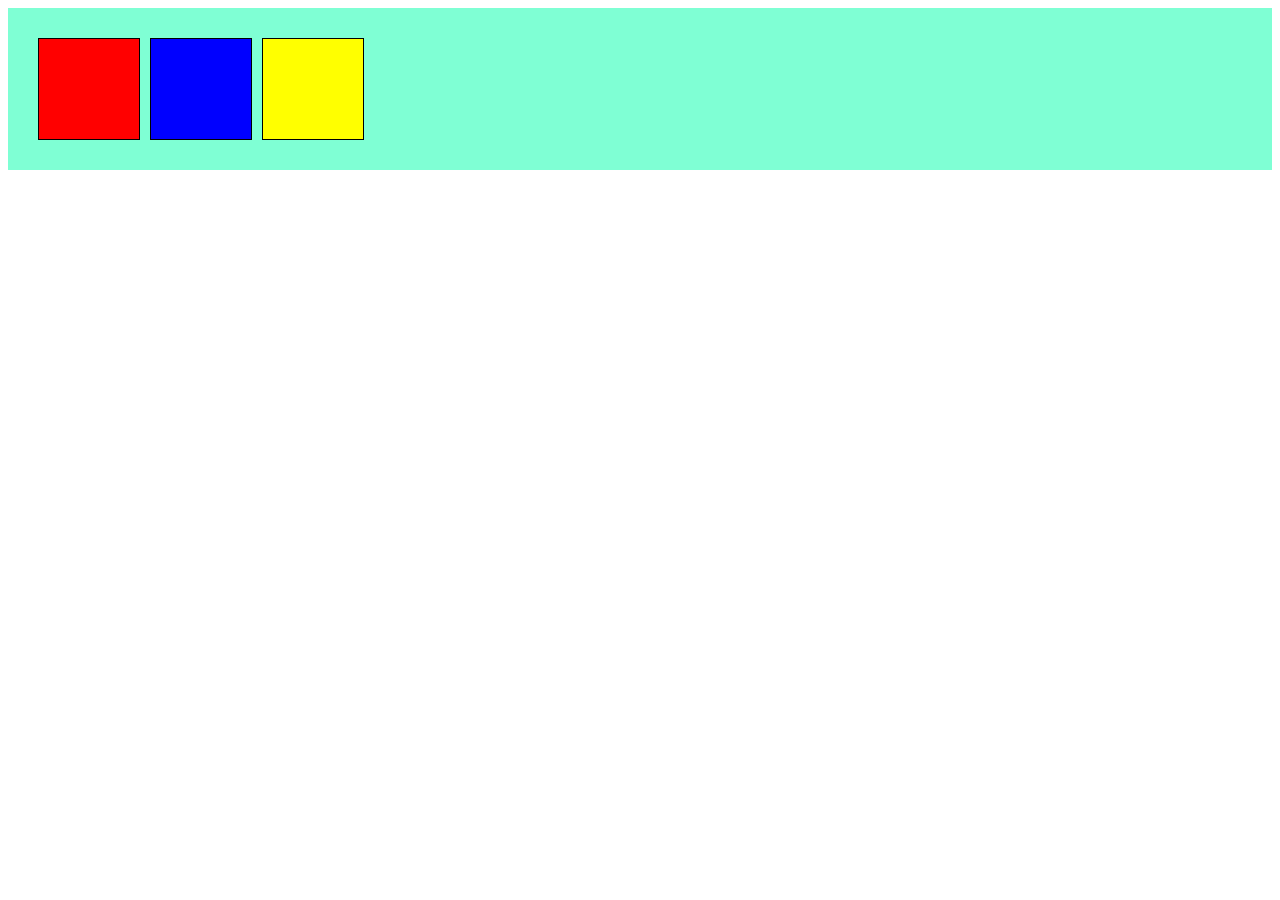
<file: baitapDOM1/index.html>
<!DOCTYPE html>
<html lang="en">

<head>
    <meta charset="UTF-8">
    <meta name="viewport" content="width=device-width, initial-scale=1.0">
    <title>Document</title>

    <link rel="stylesheet" href="./style.css">
</head>

<body>

    <!-- bai tap 3.1 -->
    <!-- <div>
        <h3>This is a text. This is a text</h3>
        <button class="Hidetext" type="button">Hide text</button>
        <button class="Showtext" type="button">Show text</button>
    </div> -->

    <!-- bai tap 3.2 -->
    <!-- <div class="container">
        <div class="box1">
            <h3>Modal Example</h3>
            <button type="button" class="open">Open Madal</button>
        </div>

        <div class="box2">
            <div class="box3">
                <p>Some text in the Modal</p>
                <button type="button" class="close">close</button>
            </div>
        </div>
    </div> -->


    <!-- bai tap 3.3 -->
    <div>
        <div class="change">
            <div class="boxA"></div>
            <div class="boxB"></div>
            <div class="boxC"></div>
        </div>
    </div>


    <script src="./main.js"></script>
</body>

</html>
</file>
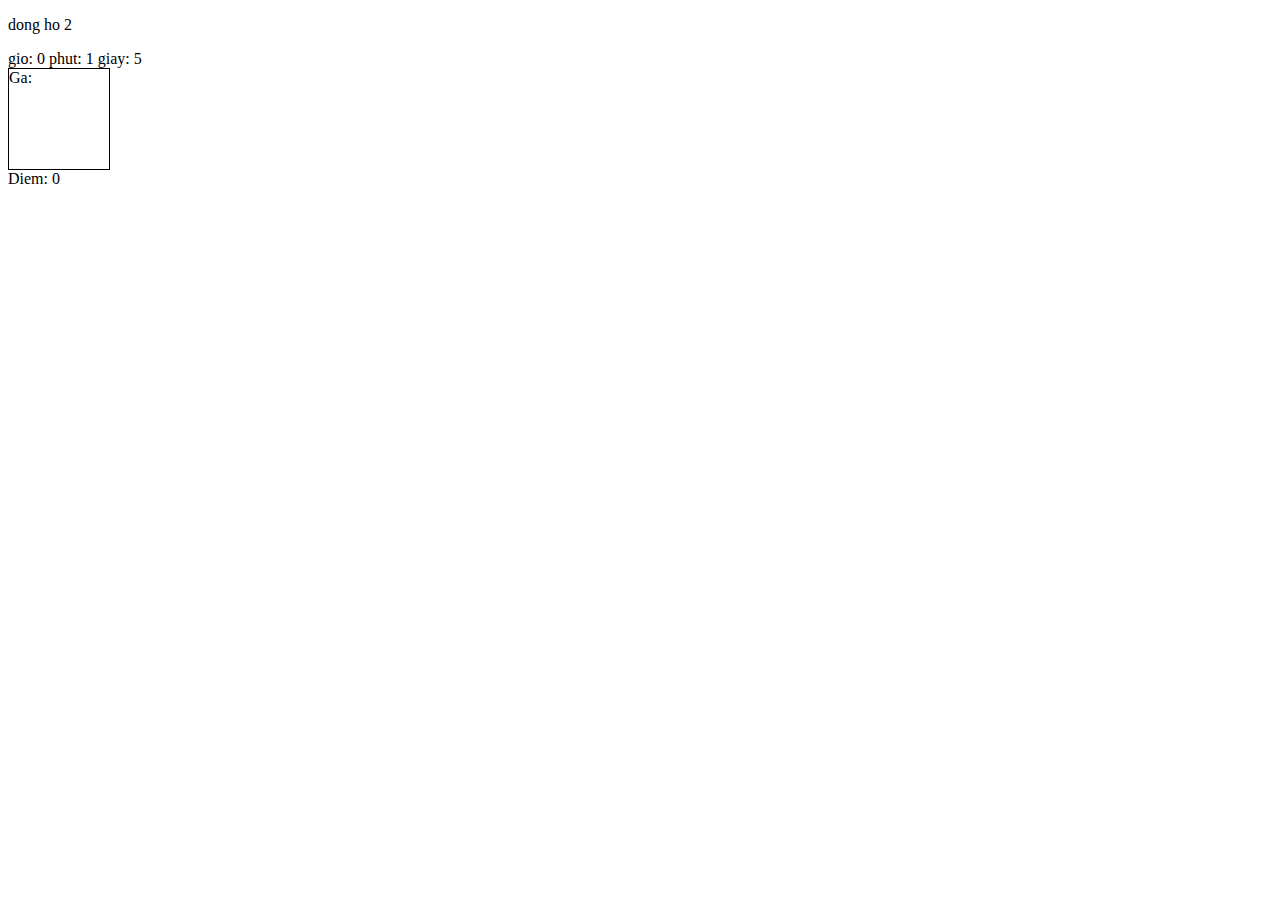
<file: baitapDOM2/index.html>
<!DOCTYPE html>
<html lang="en">

<head>
    <meta charset="UTF-8">
    <meta name="viewport" content="width=device-width, initial-scale=1.0">
    <title>Document</title>
</head>

<body>
    <!-- bai 1 -->
    <!-- bai 1 -->
    <!-- <div id="dong ho 1">
        <p>dong ho 1</p>
        <div id="anh_nen_1">
            <span>gio: </span> <span id="gio">00</span>
            <span>phut: </span> <span id="phut">00</span>
            <span>giay: </span> <span id="giay">00</span>
        </div>
    </div>

    <div>
        <button onclick="stopclock()">stop clock</button>
        <button onclick="stopchao()">stop chao</button>
        <button onclick="stopmau()">stop backgroud</button>
        <button onclick="restartInterval()">stack</button>
    </div> -->


    <!-- bai 2 -->
    <!-- bai 2 -->
    <div id="dong ho 2">
        <p>dong ho 2</p>
        <div id="anh_nen_2">
            <span>gio: </span> <span id="gio2">00</span>
            <span>phut: </span> <span id="phut2">00</span>
            <span>giay: </span> <span id="giay2">00</span>
        </div>
    </div>
    <div>
        <div id="ga" style="width: 100px; height: 100px; border: 1px solid black;">
            Ga:
        </div>
        <div>
            Diem: <span id="diem">0</span>
        </div>
    </div>




    <script src="./main.js"></script>
</body>

</html>
</file>
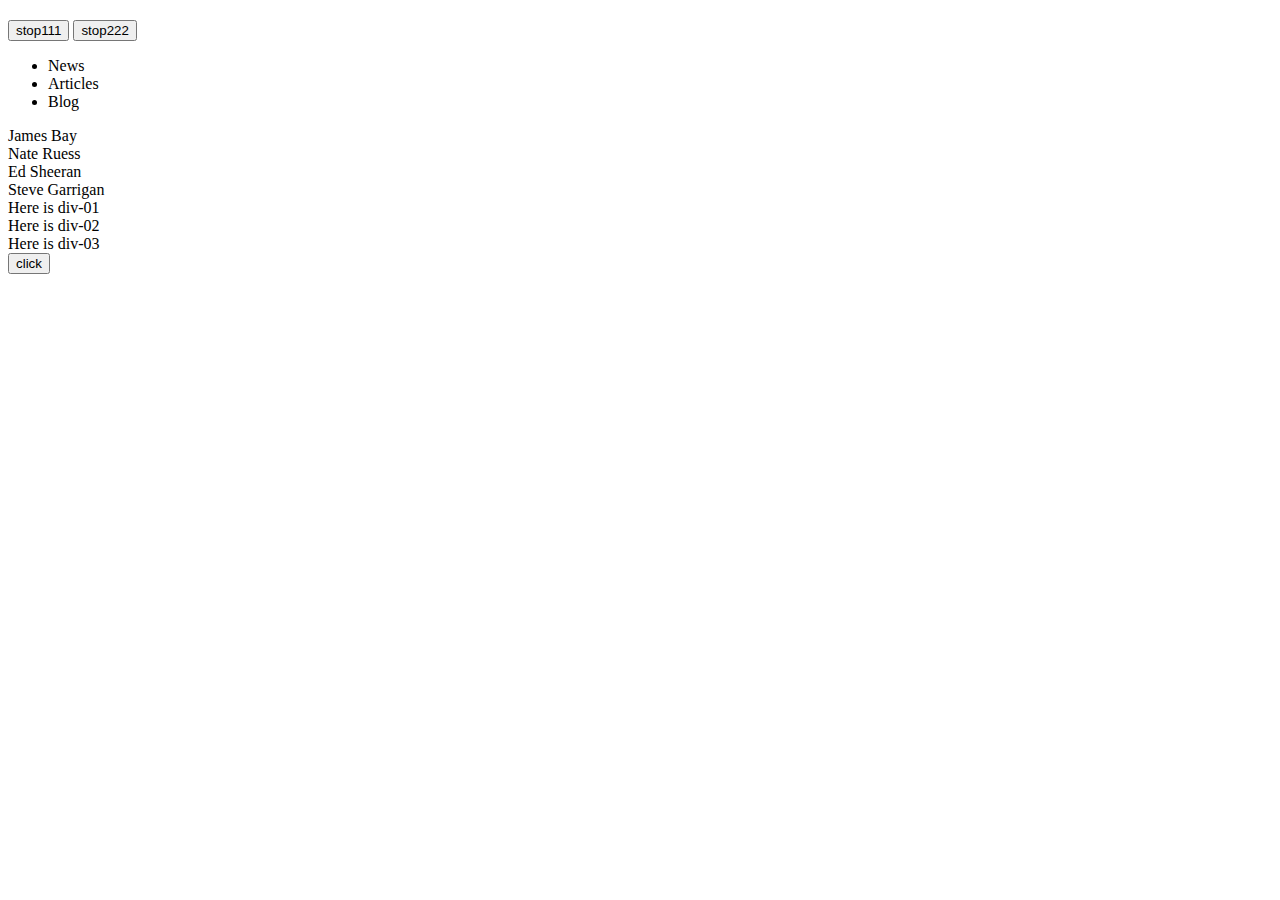
<file: thuchanh1/index.html>
<!DOCTYPE html>
<html lang="en">

<head>
    <meta charset="UTF-8">
    <meta name="viewport" content="width=device-width, initial-scale=1.0">
    <title>Document</title>
</head>

<body>

    <!-- thực hành 1.1 -->
    <ul id="list"></ul>

    <!-- thuc hanh 1.2 -->
    <h2 id="demo"></h2>
    <button onclick="stop()">stop111</button>
    <button onclick="stopcolor()">stop222</button>

    <!-- thuc hanh 1.4 -->
    <ul>
        <li class="new">News</li>
        <li class="new">Articles</li>
        <li class="new">Blog</li>
    </ul>

    <!-- thuc hanh 1.5 -->
    <div class="aaa">
        <div class=”singer”>James Bay</div>
        <div class=”singer”>Nate Ruess</div>
        <div class=”singer”>Ed Sheeran</div>
        <div class=”singer”>Steve Garrigan</div>
    </div>

    <!-- thuc hanh 1.6 -->
    <div id="div-01">Here is div-01</div>
    <div id="div-02">Here is div-02</div>
    <div id="div-03">Here is div-03</div>

    <!-- thuc hanh 1.7 -->
    <button id="button">click</button>


    <script src="./main.js"></script>
</body>

</html>
</file>
<file: baitapDOM1/style.css>
* {
    font-family: monospace;
}

/* bai2 */
.container {
    width: auto;
    height: 200px;
    position: relative;
}

.box2 {
    position: absolute;
    top: 0;
    left: 0;
    width: 100vw;
    height: 100vh;
    display: flex;
    justify-content: center;
    align-items: center;
    background-color: rgba(66, 64, 60, 0.5);
}

.box3 {
    display: flex;
    justify-content: space-between;
    width: 50%;
    background-color: white;
}


/* bai 3 */
.change {
    /* width: 100vw;
    height: 25vh;
    background-color: rgb(140, 255, 127);
    display: flex;
    gap: 20px;
    padding: 20px; */
    display: flex;
    gap: 10px;
    background-color: aquamarine;
    padding: 30px;
}

.boxA {
    border: 1px solid;
    width: 100px;
    height: 100px;
    background-color: red;
}

.boxB {
    border: 1px solid;
    width: 100px;
    height: 100px;
    background-color: blue;
}

.boxC {
    border: 1px solid;
    width: 100px;
    height: 100px;
    background-color: yellow;
}
</file>
